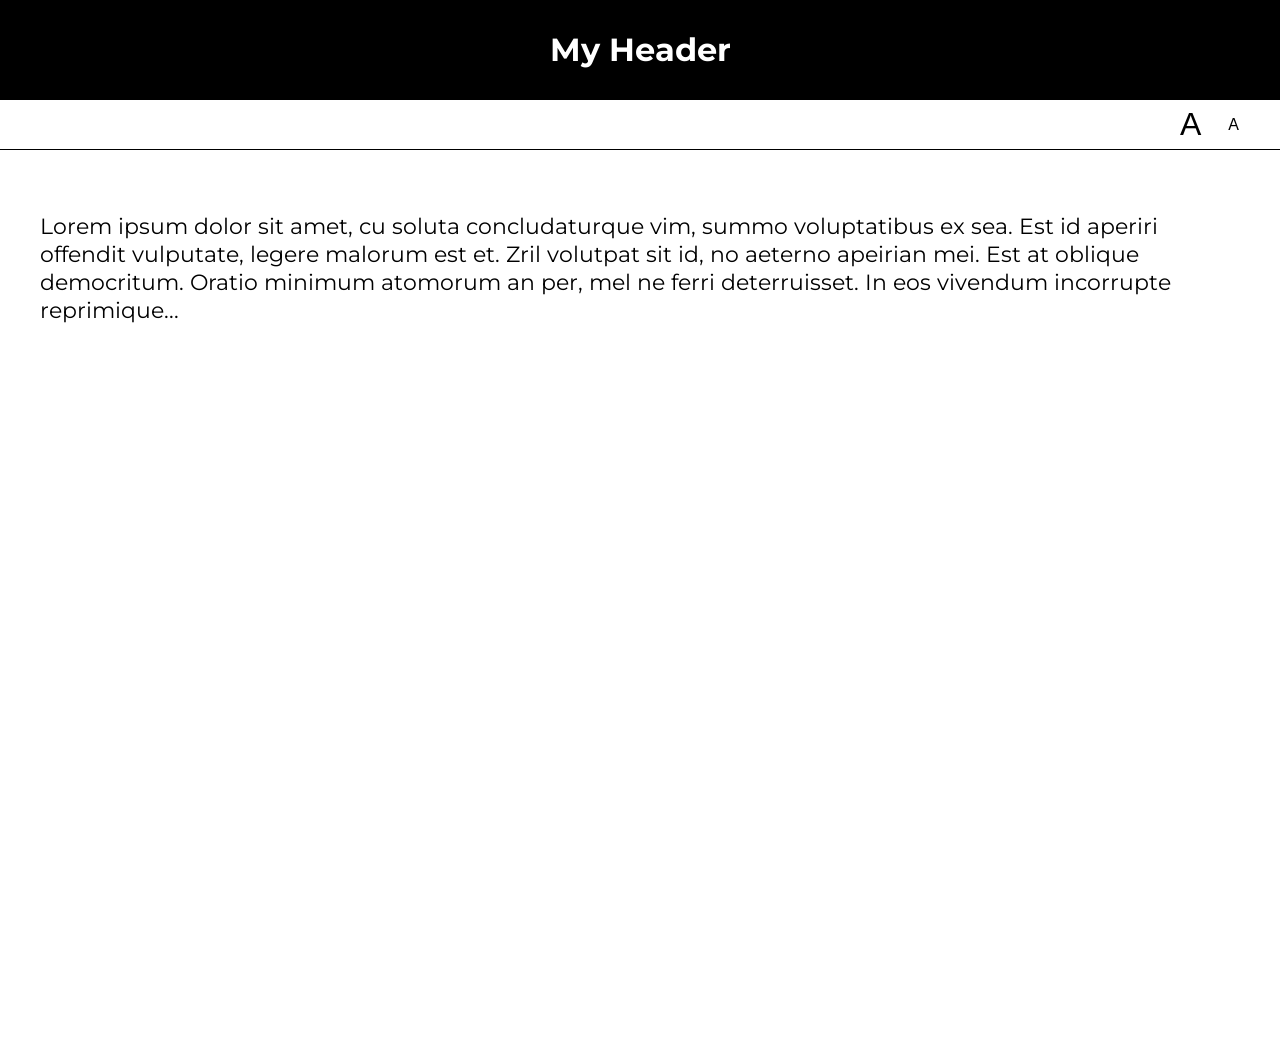
<file: lab06/01-font-switcher/index.html>
<!DOCTYPE html>
<html lang="en">
<head>
    <meta charset="UTF-8">
    <title>Lab 05: Font Switcher</title>
      <link rel="stylesheet" href="../style.css">
      <script src="index.js" defer></script>
</head>
<body class="high-contrast">
    <div class="container">

        <header><h1>My Header</h1></header>

        <nav>
            <button id="a1" title="Make font bigger">A</button>
            <button id="a2" title="Make font smaller">A</button>
        </nav>

        <div class="content">
            <p>
                Lorem ipsum dolor sit amet, cu soluta concludaturque vim,
                summo voluptatibus ex sea. Est id aperiri offendit vulputate,
                legere malorum est et. Zril volutpat sit id, no aeterno apeirian
                mei. Est at oblique democritum. Oratio minimum atomorum an per,
                mel ne ferri deterruisset. In eos vivendum incorrupte reprimique...
            </p>
        </div>

    </div>
</body>
</html>
</file>
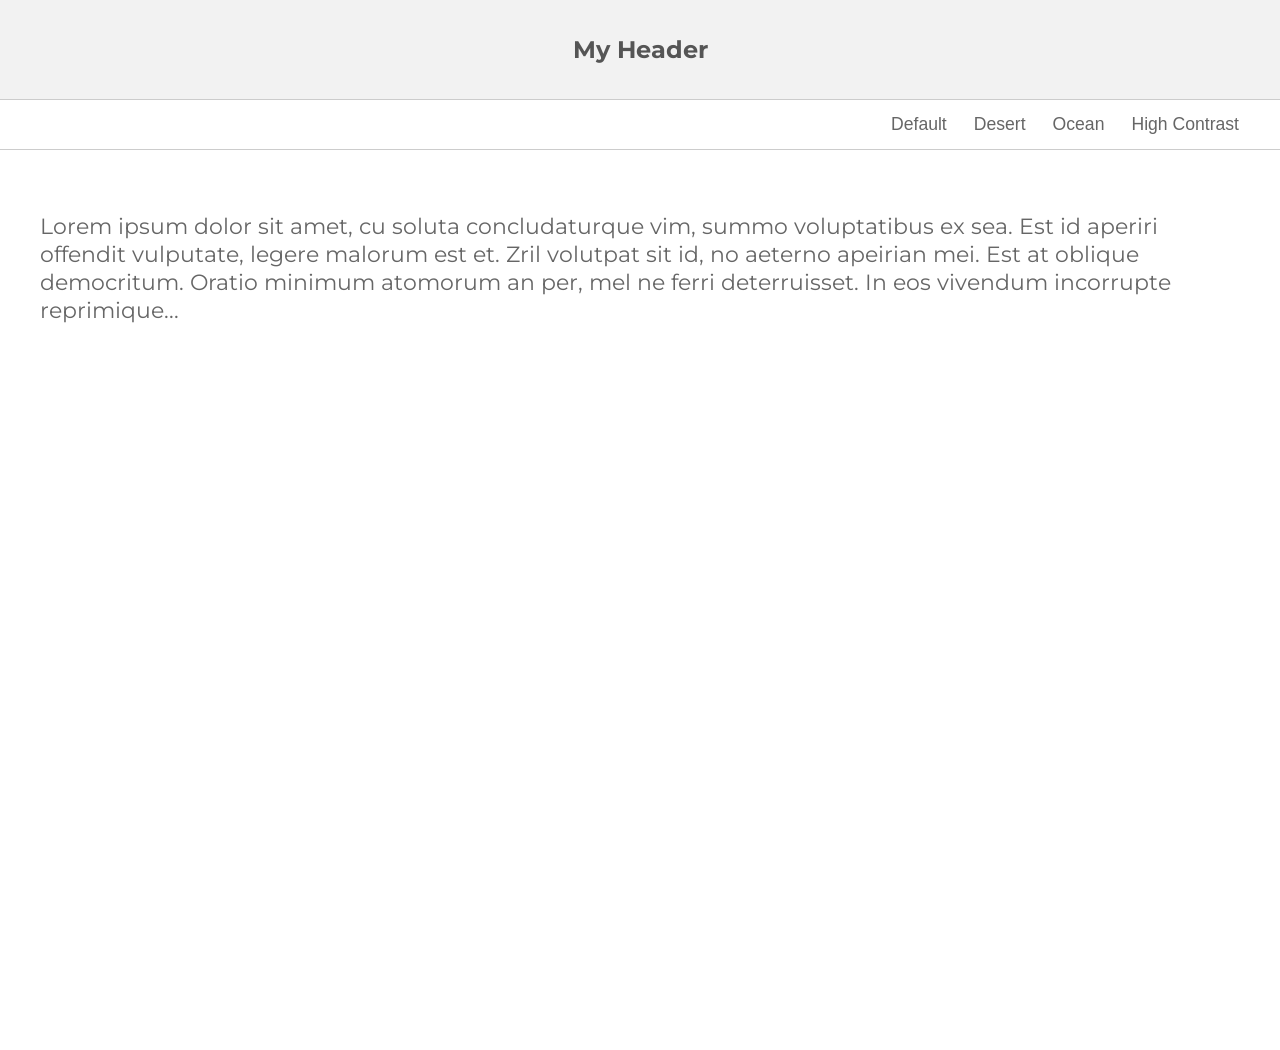
<file: lab06/02-theme-switcher/index.html>
<!DOCTYPE html>
<html lang="en" >

<head>
    <meta charset="UTF-8">
    <title>Lab 05: Theme Switcher</title>
    <link rel="stylesheet" href="../style.css">
    <script src="index.js" defer></script>
  
</head>

<body>

    <section class="container">
        <header><h1>My Header</h1></header>
        <nav>
            <button id="default" title="Change to 'Default' theme">Default</button>
            <button id="desert" title="Change to 'Desert' theme">Desert</button>
            <button id="ocean" title="Change to 'Ocean' theme">Ocean</button>
            <button id="high-contrast" title="Change to 'High Contrast' theme">High Contrast</button>
        </nav>
        <div class="content">
            <p>Lorem ipsum dolor sit amet, cu soluta concludaturque vim, summo voluptatibus ex sea. Est id aperiri offendit vulputate, legere malorum est et. Zril volutpat sit id, no aeterno apeirian mei. Est at oblique democritum. Oratio minimum atomorum an per,
            mel ne ferri deterruisset. In eos vivendum incorrupte reprimique...</p>
        </div>
    </section>
</body>

</html>
</file>
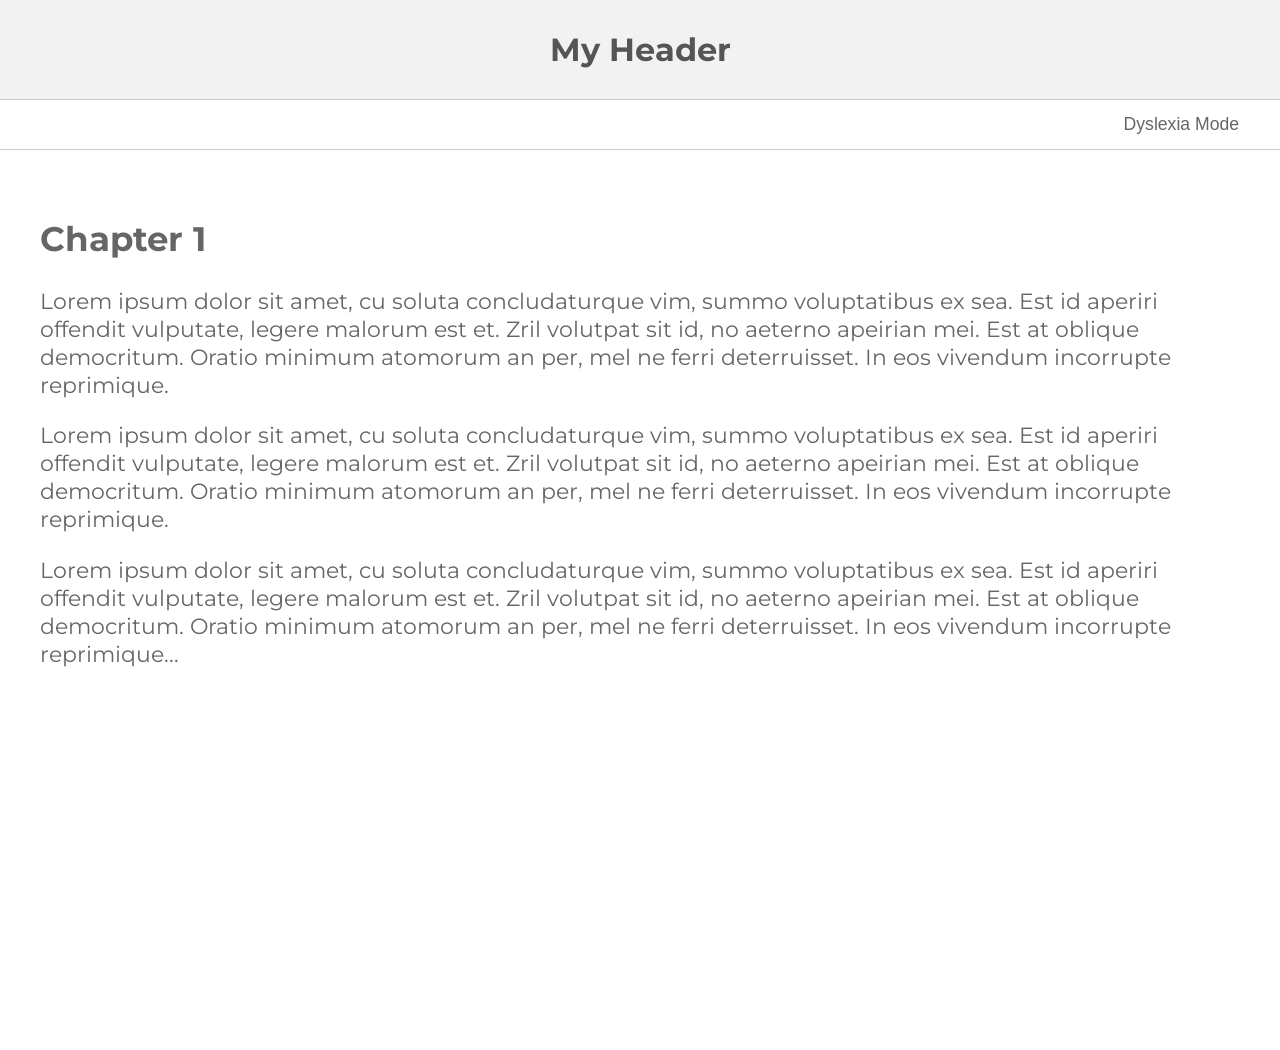
<file: lab06/03-dyslexia-mode/index.html>
<!DOCTYPE html>
<html lang="en">
<head>
    <meta charset="UTF-8">
    <title>Lab 05: Dyslexia Mode</title>
      <link rel="stylesheet" href="../style.css">
      <script src="index.js" defer></script>
</head>
<body>
    <div class="container">

        <header><h1>My Header</h1></header>

        <nav>
            <button id="dyslexia-toggle" href="#">Dyslexia Mode</button>
        </nav>

        <div class="content">
            <h2>Chapter 1</h2>
            <p>
                Lorem ipsum dolor sit amet, cu soluta concludaturque vim,
                summo voluptatibus ex sea. Est id aperiri offendit vulputate,
                legere malorum est et. Zril volutpat sit id, no aeterno apeirian
                mei. Est at oblique democritum. Oratio minimum atomorum an per,
                mel ne ferri deterruisset. In eos vivendum incorrupte reprimique.

            </p>

            <p>
                Lorem ipsum dolor sit amet, cu soluta concludaturque vim,
                summo voluptatibus ex sea. Est id aperiri offendit vulputate,
                legere malorum est et. Zril volutpat sit id, no aeterno apeirian
                mei. Est at oblique democritum. Oratio minimum atomorum an per,
                mel ne ferri deterruisset. In eos vivendum incorrupte reprimique.
                
            </p>

            <p>
                Lorem ipsum dolor sit amet, cu soluta concludaturque vim,
                summo voluptatibus ex sea. Est id aperiri offendit vulputate,
                legere malorum est et. Zril volutpat sit id, no aeterno apeirian
                mei. Est at oblique democritum. Oratio minimum atomorum an per,
                mel ne ferri deterruisset. In eos vivendum incorrupte reprimique...
                
            </p>
        </div>

    </div>
</body>
</html>
</file>
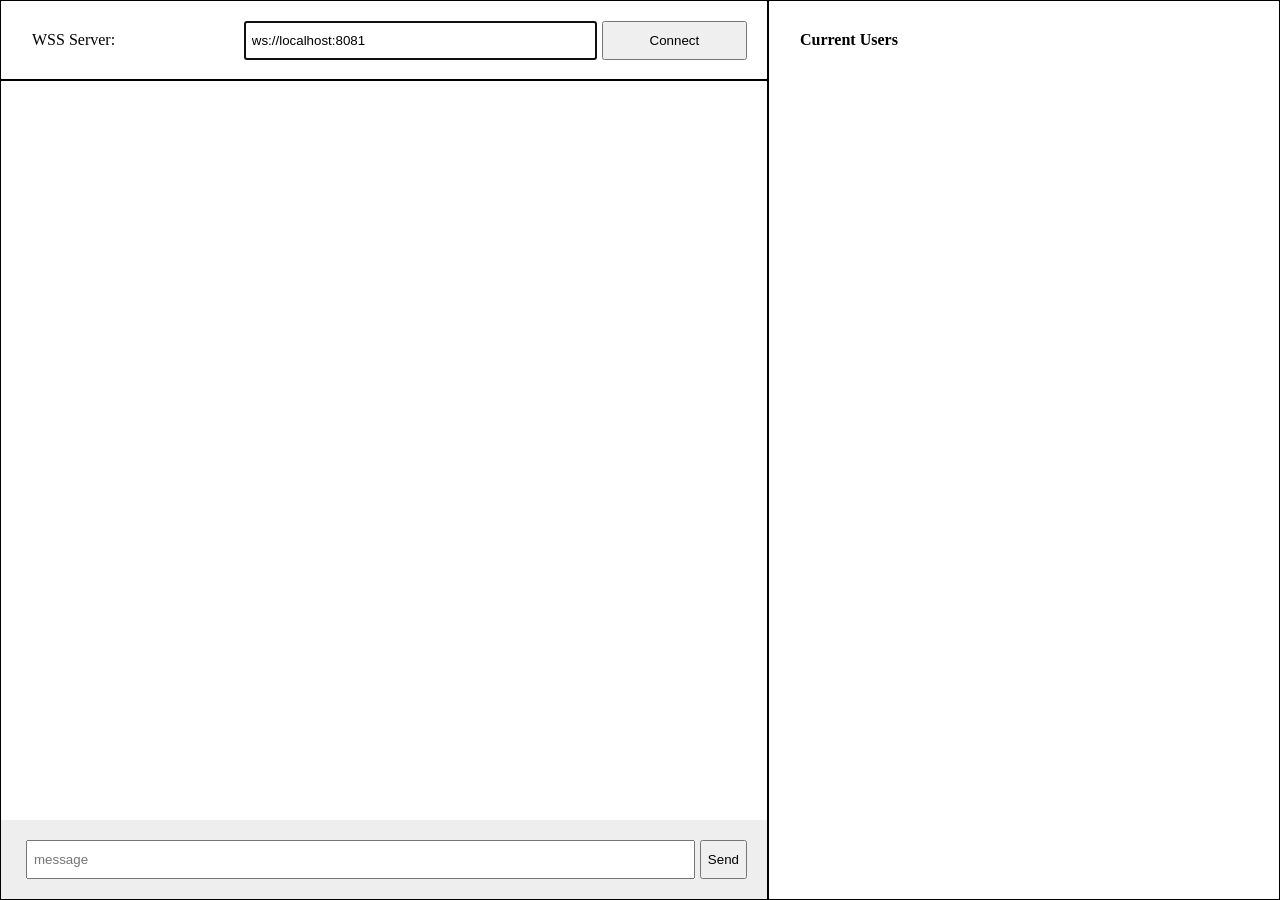
<file: lab09/client/index.html>
<!DOCTYPE html>
<html lang="en">
    <head>
        <title>Lab 7</title>
        <link rel="stylesheet" href="index.css">
    </head>
    <body>

        <!-- You won't interact with the "metadata" section -->
        <section class="metadata">
            <div id="step1">
                <label>WSS Server:</label>
                <input type="text" id="server" value="ws://localhost:8081">
                <button id="connect">Connect</button>
            </div>
            <div id="step2" class="hidden">
                <label>Screen Name:</label>
                <input id="name" type="text" />
                <button id="set-name">Set Name</button>
            </div>
            <div id="status" class="hidden">
                <div>
                    <strong>Status:</strong> <span id="ws-status">Disconnected</span>
                </div>
                <div>
                    <strong>Username:</strong> <span id="name-display"></span>
                </div>
            </div>
        </section>
        <!-- End "metadata" section -->

        
        <section class="messages">
            <div id="chat-container" class="hidden">
                <!-- 2. Append new chat messages to the #chat container -->
                <div id="chat" aria-live="polite" aria-atomic="false" aria-relevant="additions"></div>
            </div>
            <div id="send-container">
                <input id="message" type="text" placeholder="message">
                <button id="send">Send</button>
            </div>
        </section>

        <section class="users">
            <strong id="users-header">Current Users</strong>
            <!-- 1. Update the #users-list with the list of connected users -->
                <div id="users-list" aria-live="polite" aria-atomic="false" aria-relevant="text additions">
                    <ul></ul>
                </div>
                <span id="update" aria-live="polite" aria-atomic="false" aria-relevant="text additions"></span>
            </span>
        </section>
    </body>

    <script src="client.js"></script>
</html>
</file>
<file: lab06/style.css>
@import url(https://fonts.googleapis.com/css?family=Montserrat:400,700);

document, body {
   margin: 0px;
   font-family: 'Montserrat';
}

body * {
   box-sizing: border-box;
}

.container {
    min-height: 100vh;
    display: flex;
    flex-direction: column;
}

header, nav {
   display: flex;
   justify-content: center;
   height: 100%;
}

header {
    align-items: center;
    color: #555;
    border-bottom: solid 1px #CCC;
    background-color: #F2F2F2;
    height: 100px;
}
nav {
    height: 50px;
    border-bottom: solid 1px #CCC;
    justify-content: flex-end;
    padding-right: 20px;
}

button {
    background-color: transparent;
    border: 0px;
    text-decoration: none;
    font-size: 1.1em;
    color: #666;
    margin-right: 15px;
}

#a1 {
   font-size: 2em;
}
#a2 {
   font-size: 1em;
}

.content {
   padding: 40px;
   font-size: 1.4em;
   color: #666;
   min-height: 100vh;
}


/******************/
/* Custom Classes */
/******************/

.dyslexia {
    letter-spacing: 0.35ch;
    word-spacing: 1.225ch;
    font-variant-ligatures: none;
    line-height: 2.0;
    /* margin-top: 3.5em; */
    font-weight: 600;
    font-size: 150%;
    max-width: 800px;

}

.ocean header {
   background: #434a6c;
   color: white;
   font-family: 'Montserrat';
}
.ocean button, .ocean .content {
    color: #434a6c;
}
.ocean .content {
   background: #99cccc;
   line-height: 1.6em;
}
.ocean header, .ocean nav {
    border-bottom: solid 1px #434a6c;
}

.desert header {
    background: #A8651E;
    color: #EFDEC2;
}
.desert button {
    color: #A8651E;
}
.desert .content {
    background: #EFDEC2;
    color: #A8651E;
}
.desert header, .desert nav {
    border-bottom: solid 1px #774713;
}

.high-contrast header {
    background: black;
    color: white;
}
.high-contrast .content {
    background: white;
    color: black;
}
.high-contrast header, .high-contrast nav {
    border-bottom: solid 1px black;
}
.high-contrast header {
    background: black;
    color: white;
}
.high-contrast button {
    color: black;
}
</file>
<file: lab09/client/index.css>
* {
    box-sizing: border-box;
}
body {
    margin: 0px;
    display: grid;
    grid-template-rows: 80px calc(100vh - 80px);
    grid-template-columns: 60% 40%;
    grid-template-areas: 
        "top right"
        "left right";
}
section {
    border: solid 1px #000;
    display: flex;
}

.hidden {
    display: none !important;
}

.context {
    border: 0;
    clip: rect(0, 0, 0, 0);
    height: 1px;
    margin: -1px;
    overflow: hidden;
    padding: 0;
    position: absolute;
    width: 1px;
}

.metadata {
    grid-area: top;
    display: flex;
    flex-direction: column;
    padding: 20px;
}

.metadata > div { 
    display: grid;
    grid-template-columns: 30% 50% 20%;
}

.users {
    grid-area: right;
    flex-direction: column;
    padding: 20px;
}
#status {
    display: flex;
    flex-direction: column;
}
#status > div {
    display: grid;
    grid-template-columns: 100px auto;
}
#status span, #status strong {
    padding: 2px 6px;
}

.messages {
    grid-area: left;
    display: flex;
    flex-direction: column;
    justify-content: flex-end;
    align-items: stretch;
}

/* #send-container {
    display: none;
} */
#message {
    width: 100%;
    margin-left: 5px;
    padding: 10px 6px;
}
span, label, input, strong {
    margin-left: 5px;
    margin-right: 5px;
    padding: 10px 6px;
}



.messages #message {
    align-self: flex-end;
}

.messages .right {
    text-align: right;
    padding: 10px 0px;
}

.messages .left {
    padding: 10px 0px;
}

#send-container {
    display: flex;
    background: #EEE;
    padding: 20px;
}
#chat-container {
    height: 100%;
    overflow: auto;
}
#chat {
    min-height: min-content;
    padding: 20px;
    display: flex;
    flex-direction: column;
    justify-content: flex-end;
}
</file>
